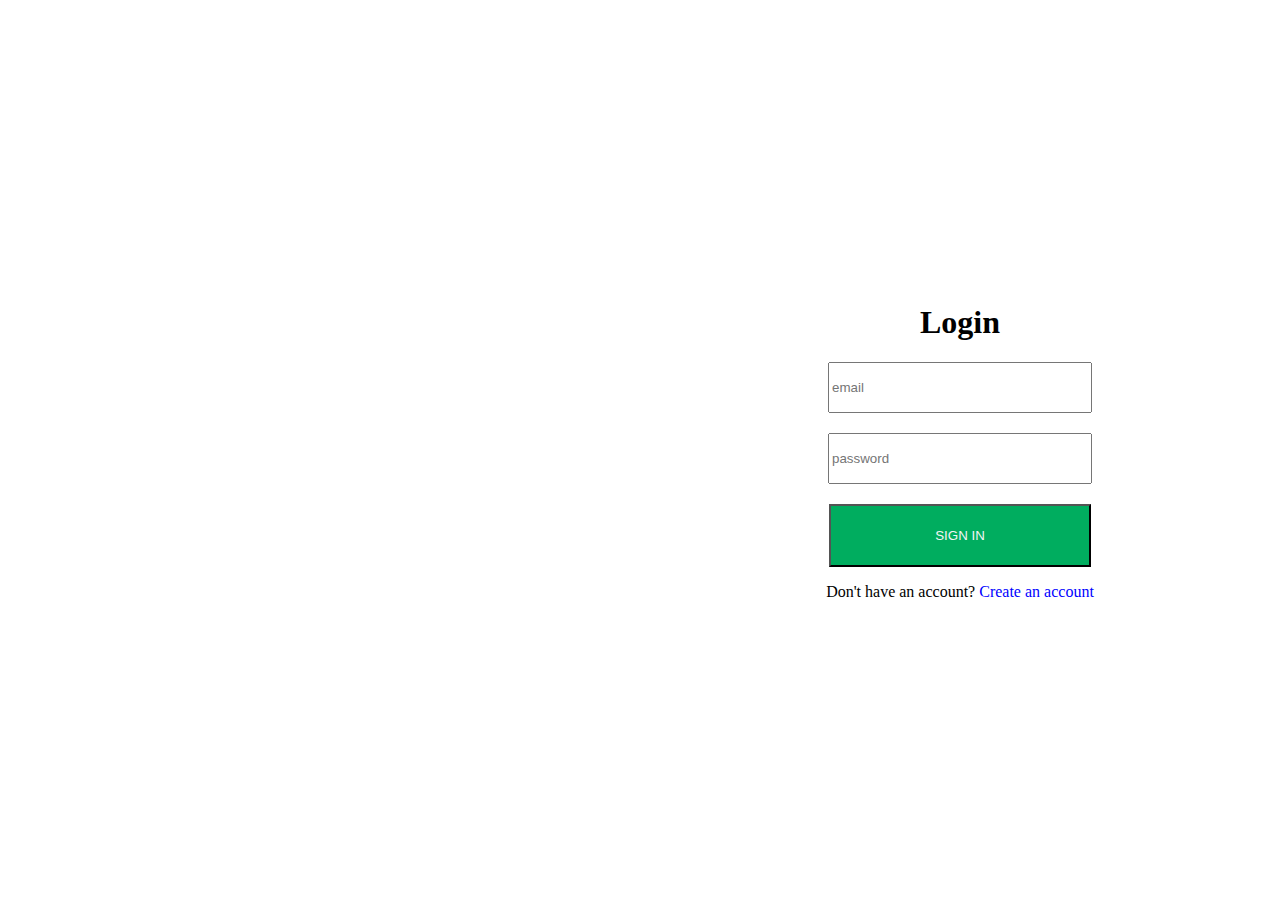
<file: login.html>
<!DOCTYPE html>
<html lang="en">
<head>
    <meta charset="UTF-8">
    <meta http-equiv="X-UA-Compatible" content="IE=edge">
    <meta name="viewport" content="width=device-width, initial-scale=1.0">
    <link rel="stylesheet" href="style.css">
    <title>Document</title>

</head>
<body>
    <div class="container" style="width: 100%; height:100%" >
        <div id="leftsidebar"></div>
        <div id="rightsidebar">
            <h1>Login</h1>
            <input id="email" type="email" placeholder="email">
            <input id="password" type="password" placeholder="password">
            <button class="formbutton" onClick ="signin()">SIGN IN</button>
            <p>Don't have an account? <a href="signup.html">Create an account</a></p>
            <p id="checkcase" style="display: none;" >Login false, please try again</p>
        </div>
    </div>
    <script src="script.js"> </script>
</body>
</html>
</file>
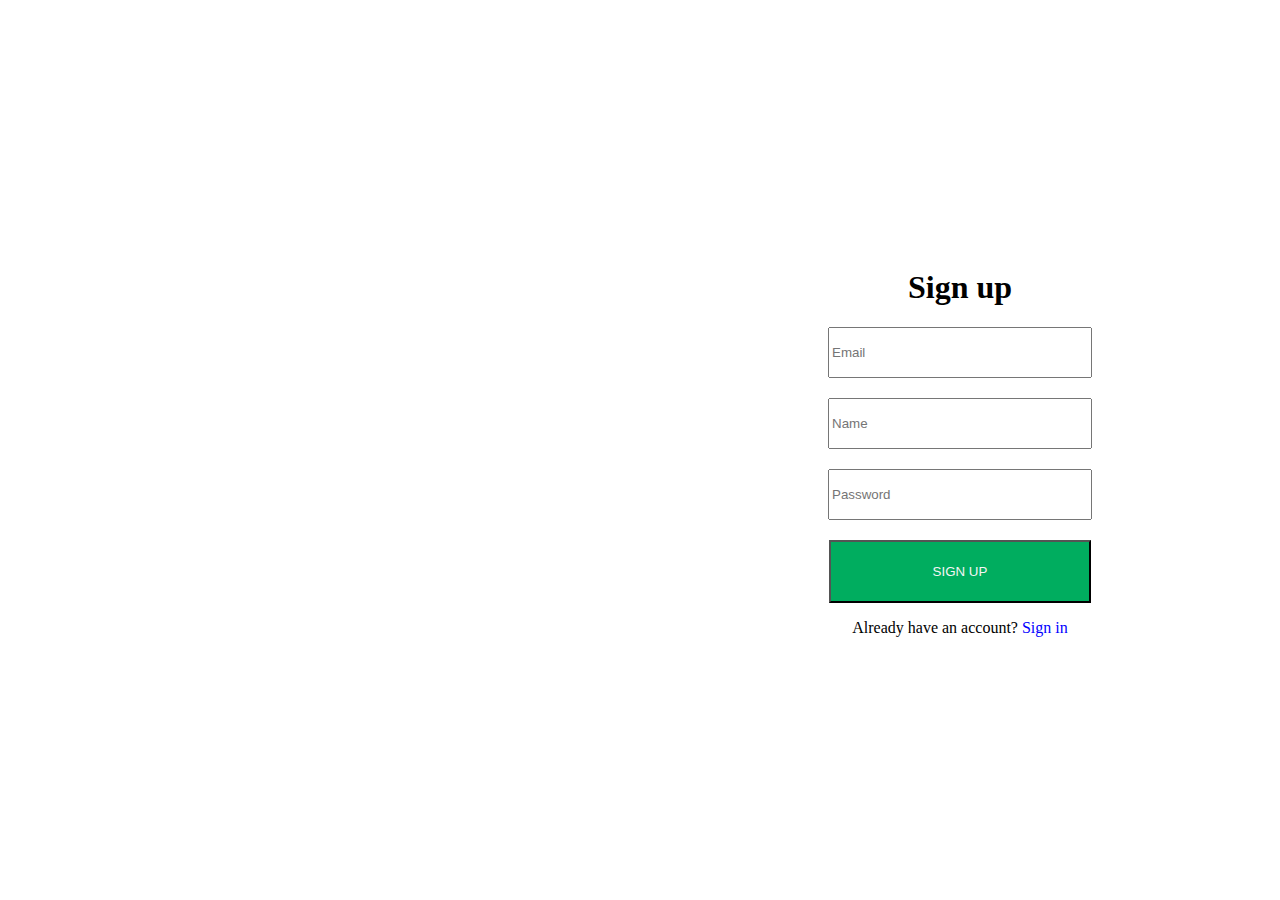
<file: signup.html>
<!DOCTYPE html>
<html lang="en">
<head>
    <meta charset="UTF-8">
    <meta http-equiv="X-UA-Compatible" content="IE=edge">
    <meta name="viewport" content="width=device-width, initial-scale=1.0">
    <link rel="stylesheet" href="style.css">
    <title>Document</title>

</head>
<body>
    <div class="container" style="width: 100%; height:100%" >
        <div id="leftsidebar"></div>
        <div id="rightsidebar">
            <h1>Sign up</h1>
            <input id="email" type="email" placeholder="Email">
            <input id="name" type="name" placeholder="Name">
            <input id="password" type="password" placeholder="Password">
            <button class="formbutton" onclick="signup()">SIGN UP</button>
            <p>Already have an account? <a href="login.html">Sign in</a></p>
            <p id="checkcase" style="display: none;" >sign up false, please try again</p>
        </div>
    </div>
    <script src="script.js"></script>
</body>
</html>
</file>
<file: style.css>
html, body{ 
    height:100%;
    margin:0px;
}
h1{ 
    margin: 0 px;
    padding: 0 px;
}
.bg{ 
    background-image: url("https://st3.depositphotos.com/1177973/12883/i/950/depositphotos_128834036-stock-photo-grey-shoes-on-grey-background.jpg");
    height: 100%;
    background-repeat: no-repeat;
    background-position: center;
    background-size: cover;
}
.info{
    padding: 13% 10% 0% 10%;
    width: 80%;
    height: 70%;
}
.btn {
    border: 2px solid black;
    background-color: white;
    color: black;
    padding: 14px 28px;
    font-size: 16px;
}
.success {
    border-color: #4CAF50;
    color: green;
  }
  
.success:hover {
    background-color: #4CAF50;
    color: white;
  }
.container {
    display: flex;
    flex-wrap: wrap;
    margin: 0;
    justify-content: space-between;
}
.intro-block{
    width: 25%;
    margin: 0px 10px ;
    height: 80%;
    padding: 10px;
    color: white;
    border: 4px solid white;
    border-radius: 5%;
}
#leftsidebar{
    width: 50%;
    height: 100%;
    background-image: url('https://image.freepik.com/free-vector/illustration-drawing-style-food-collection_53876-26807.jpg');
    background-position: left;
    background-repeat: no-repeat;
    background-size: cover;
}

#rightsidebar{
    width: 50%;
    height: 100%;
    display: flex;
    justify-content: center;
    align-items: center; 
    flex-direction: column;   
}

input{
    height: 5%;
    width: 40%;
    margin-bottom: 20px;
}

.formbutton{
    height: 7%;
    width: 41%;
    background: #00ad5f;
    color: whitesmoke;
    transition-property: background-color;
    transition-duration: 0.5s;
}

.formbutton:hover{
    background-color:black;
}

a{
    color: blue;
    transition-property: color;
    transition-duration: 0.5s;
    text-decoration: none;
}
.space-around{
    padding: 0px 10%;
    
}
</file>
